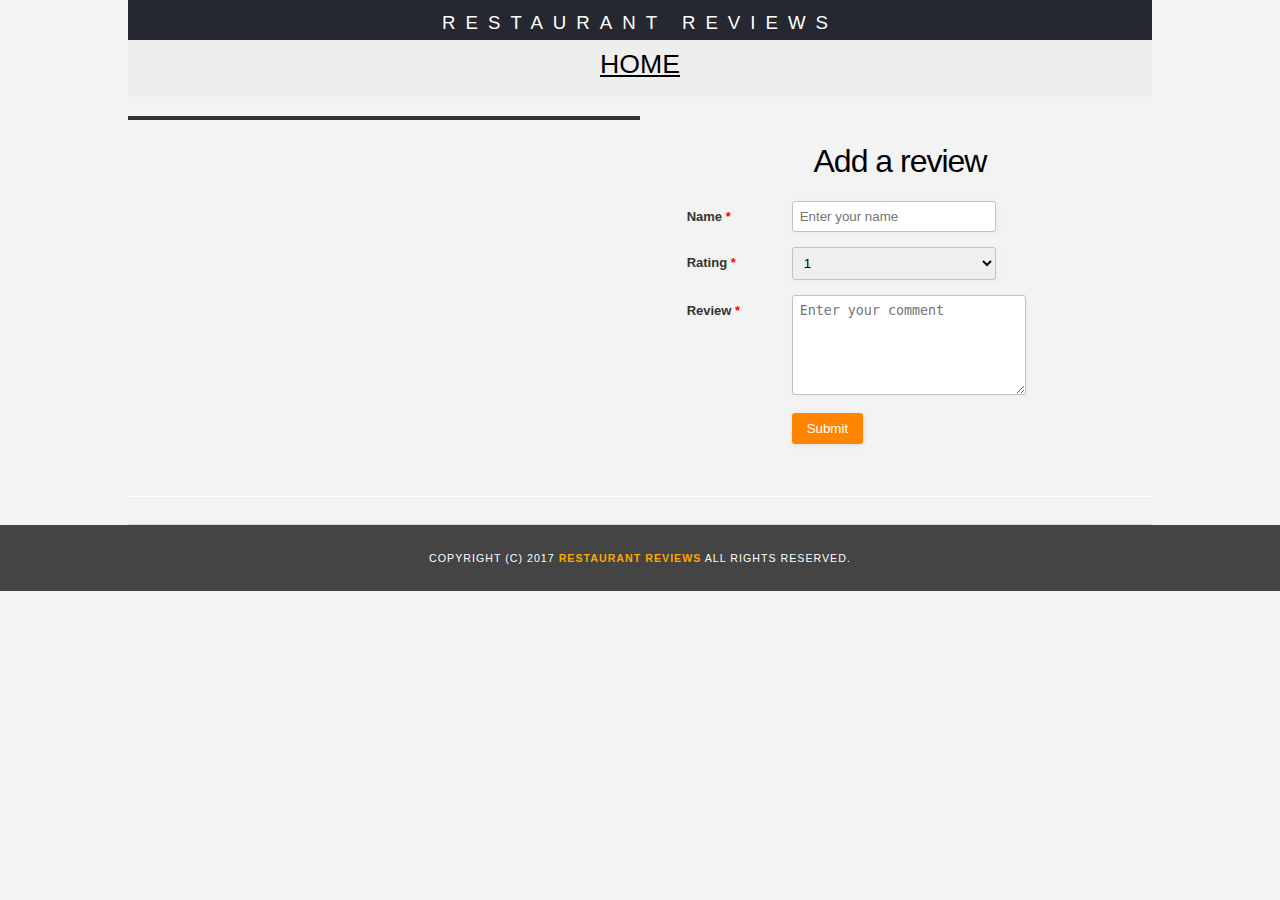
<file: restaurant.html>
<!DOCTYPE html>
<html lang="en">

<head>
  <link rel="manifest" href="manifest.json">
  <meta name="viewport" content="width=device-width, initial-scale=1.0">
  <!-- Normalize.css for better cross-browser consistency -->
  <link rel="stylesheet" src="//normalize-css.googlecode.com/svn/trunk/normalize.css" />
  <!-- Main CSS file -->
  <style>
    body,
    td,
    th,
    p {
      font-family: Arial, Helvetica, sans-serif;
      font-size: 10pt;
      color: #333;
      line-height: 1.5;
    }

    body {
      background-color: #f3f3f3;
      margin: 0;
      position: relative;
    }

    ul,
    li {
      font-family: Arial, Helvetica, sans-serif;
      font-size: 10pt;
      color: #333;
    }

    a {
      color: orange;
      text-decoration: none;
    }

    a:hover,
    a:focus {
      color: #3397db;
      text-decoration: none;
    }

    a img {
      border: none 0px #fff;
    }

    h1,
    h2,
    h3,
    h4,
    h5,
    h6 {
      font-family: Arial, Helvetica, sans-serif;
      margin: 0 0 20px;
    }

    article,
    aside,
    canvas,
    details,
    figcaption,
    figure,
    footer,
    header,
    hgroup,
    menu,
    nav,
    section {
      display: block;
    }

    section {
      width: 100%;
    }

    #maincontent {
      background-color: #f3f3f3;
      min-height: 100%;
      display: flex;
      flex-wrap: wrap;
      width: 100%;
    }

    #footer {
      background-color: #444;
      color: #fff;
      font-size: 8pt;
      letter-spacing: 1px;
      padding: 25px;
      text-align: center;
      text-transform: uppercase;
    }

    .form-style-2 {
      max-width: 500px;
      padding: 20px 12px 10px 20px;
      font: 13px Arial, Helvetica, sans-serif;
    }

    .form-style-2-heading {
      font-weight: bold;
      font-style: italic;
      border-bottom: 2px solid #ddd;
      margin-bottom: 20px;
      font-size: 15px;
      padding-bottom: 3px;
    }

    .form-style-2 label {
      display: block;
      margin: 0px 0px 15px 0px;
    }

    .form-style-2 label>span {
      width: 100px;
      font-weight: bold;
      float: left;
      padding-top: 8px;
      padding-right: 5px;
    }

    .form-style-2 span.required {
      color: red;
    }

    .form-style-2 .tel-number-field {
      width: 40px;
      text-align: center;
    }

    .form-style-2 input.input-field,
    .form-style-2 .select-field {
      width: 48%;
    }

    .form-style-2 input.input-field,
    .form-style-2 .tel-number-field,
    .form-style-2 .textarea-field,
    .form-style-2 .select-field {
      box-sizing: border-box;
      -webkit-box-sizing: border-box;
      -moz-box-sizing: border-box;
      border: 1px solid #C2C2C2;
      box-shadow: 1px 1px 4px #EBEBEB;
      -moz-box-shadow: 1px 1px 4px #EBEBEB;
      -webkit-box-shadow: 1px 1px 4px #EBEBEB;
      border-radius: 3px;
      -webkit-border-radius: 3px;
      -moz-border-radius: 3px;
      padding: 7px;
      outline: none;
    }

    .form-style-2 .input-field:focus,
    .form-style-2 .tel-number-field:focus,
    .form-style-2 .textarea-field:focus,
    .form-style-2 .select-field:focus {
      border: 1px solid #0C0;
    }

    .form-style-2 .textarea-field {
      height: 100px;
      width: 55%;
    }

    .form-style-2 input[type=submit],
    .form-style-2 input[type=button] {
      border: none;
      padding: 8px 15px 8px 15px;
      background: #FF8500;
      color: #fff;
      box-shadow: 1px 1px 4px #DADADA;
      -moz-box-shadow: 1px 1px 4px #DADADA;
      -webkit-box-shadow: 1px 1px 4px #DADADA;
      border-radius: 3px;
      -webkit-border-radius: 3px;
      -moz-border-radius: 3px;
    }

    .form-style-2 input[type=submit]:hover,
    .form-style-2 input[type=button]:hover {
      background: #EA7B00;
      color: #fff;
    }
  </style>
  <meta name="theme-color" content="#333" />
  <title>Restaurant Info</title>
</head>

<body class="inside">
  <!-- Beginning header -->
  <header>
    <!-- Beginning nav -->
    <nav>
      <h1>
        <a href="/">Restaurant Reviews</a>
      </h1>
    </nav>
    <!-- Beginning breadcrumb -->
    <nav aria-label="Breadcrumb">
      <ul id="breadcrumb">
        <li>
          <a href="/">Home</a>
        </li>
      </ul>
    </nav>
    <!-- End breadcrumb -->
    <!-- End nav -->
  </header>
  <!-- End header -->

  <!-- Beginning main -->
  <main id="maincontent">
    <!-- End map -->
    <!-- Beginning restaurant -->
    <section id="restaurant-container">
      <h2 id="restaurant-name"></h2>
      <img id="restaurant-img">
      <p id="restaurant-cuisine"></p>
      <p id="restaurant-address"></p>
      <table id="restaurant-hours"></table>
    </section>
    <!-- end restaurant -->
    <!-- Beginning reviews -->
    <section id="add-a-review-container">
      <div class="form-style-2">
        <h2>Add a review</h2>
        <form id="review-form" method="post" action="javascript:void(0)">
          <input type="hidden" name="restaurant_id" id="restaurant_id">
          <label for='name'>
            <span>Name
              <span class="required">*</span>
            </span>
            <input class="input-field" type="text" name="name" id="name" placeholder="Enter your name" required>
          </label>
          <label for="rating">
            <span>Rating
              <span class="required">*</span>
            </span>
            <select name="rating" id="rating" class="select-field">
              <option value="1">1</option>
              <option value="2">2</option>
              <option value="3">3</option>
              <option value="4">4</option>
              <option value="5">5</option>
            </select>
          </label>
          <label for="comment">
            <span>Review
              <span class="required">*</span>
            </span>
            <textarea id="comment" name="comment" class="textarea-field" required placeholder="Enter your comment"></textarea>
          </label>
          <label>
            <span>&nbsp;</span>
            <input type="submit" id="submit" value="Submit" onclick="submitForm()" />
          </label>
        </form>
      </div>
    </section>
    <section id="reviews-container">
      <ul id="reviews-list"></ul>
    </section>
    <!-- End reviews -->
    <!-- Beginning map -->
    <section id="map-container">
      <img id="map"></img>
    </section>
  </main>
  <!-- End main -->

  <!-- Beginning footer -->
  <footer id="footer">
    Copyright (c) 2017
    <a href="/">
      <strong>Restaurant Reviews</strong>
    </a> All Rights Reserved.
  </footer>
  <!-- End footer -->

  <!-- Beginning scripts -->
  <!-- Database helpers -->
  <script>
    /**
     * Create review HTML and add it to the webpage.
     */
    createReviewHTML = (review) => {
      const li = document.createElement('li');

      const name = document.createElement('p');
      // name.tabIndex = 19;
      name.innerHTML = review.name;
      li.appendChild(name);

      const date = document.createElement('p');
      // date.tabIndex = 19;
      date.innerHTML = Date(review.updatedAt);
      li.appendChild(date);

      const rating = document.createElement('p');
      // rating.tabIndex = 19;
      rating.innerHTML = `Rating: ${review.rating}`;
      li.appendChild(rating);

      const comments = document.createElement('p');
      // comments.tabIndex = 19;
      comments.innerHTML = review.comments;
      li.appendChild(comments);

      return li;
    }
  </script>
  <script type="application/javascript" charset="utf-8" src="js/idb.min.js"></script>
  <script type="application/javascript" charset="utf-8" src="js/apphelper.min.js"></script>
  <script type="application/javascript" charset="utf-8" src="js/dbhelper.min.js"></script>
  <!-- Main javascript file -->
  <script type="application/javascript" charset="utf-8" src="js/restaurant_info.min.js"></script>
  <!-- End scripts -->
  <noscript id="deferred-styles">
    <link rel="stylesheet" href="css/styles.min.css">
    <!-- Styles only useful in this page -->
    <link rel="stylesheet" href="css/details.min.css" type="text/css">
  </noscript>
  <script>
    var loadDeferredStyles = function () {
      var addStylesNode = document.getElementById("deferred-styles");
      var replacement = document.createElement("div");
      replacement.innerHTML = addStylesNode.textContent;
      document.body.appendChild(replacement)
      addStylesNode.parentElement.removeChild(addStylesNode);
    };
    var raf = window.requestAnimationFrame || window.mozRequestAnimationFrame ||
      window.webkitRequestAnimationFrame || window.msRequestAnimationFrame;
    if (raf) raf(function () {
      window.setTimeout(loadDeferredStyles, 0);
    });
    else window.addEventListener('load', loadDeferredStyles);

    // Filling the hidden field with restaurant_id
    document.getElementById("restaurant_id").value = getQueryVariable('id');
  </script>
</body>

</html>
</file>
<file: css/styles.min.css>
@charset "utf-8";nav{width:100%;background-color:#252831;text-align:center}nav h1{margin:auto}nav h1 a{color:#fff;font-size:14pt;font-weight:200;letter-spacing:10px;text-transform:uppercase}#breadcrumb{padding:10px 40px 16px;list-style:none;background-color:#eee;font-size:17px;margin:0;width:calc(100% - 80px)}#breadcrumb li{display:inline}#breadcrumb li+li:before{padding:8px;color:#000;content:"/\00a0"}#breadcrumb li a{color:#000;text-decoration:underline}#breadcrumb li a:hover{color:#01447e;text-decoration:underline overline}#map,#map-container{display:block;margin:0 auto;max-width:100%;transition:1s;transition-property:initial;transition-duration:1s;transition-timing-function:initial;transition-delay:initial}.filter-options{width:100%;background-color:#3397db}.filter-options h2{color:#fff;font-size:1rem;font-weight:400;line-height:1;margin:0 20px;display:none}.filter-options select{background-color:#fff;border:1px solid #fff;font-family:Arial,sans-serif;font-size:11pt;letter-spacing:0;margin:10px;width:calc(50% - 24px);min-height:48px}#restaurants-list{background-color:#f3f3f3;list-style:outside none none;margin:0;text-align:center;width:100%;-webkit-margin-before:1em;-webkit-margin-after:1em;-webkit-margin-start:0;-webkit-margin-end:0;-webkit-padding-start:0}#restaurants-list li{background-color:#fff;border:2px solid #ccc;font-family:Arial,sans-serif;margin:.5em 1em;padding:.8em;text-align:left;width:calc(100% - 4px - 1.6em - 2em)}#restaurants-list .restaurant-img{background-color:#ccc;display:block;margin:0;max-width:100%;min-width:100%}#restaurants-list li h1{color:#f18200;font-family:Arial,sans-serif;font-size:14pt;font-weight:200;letter-spacing:0;line-height:1.3;margin:20px 0 10px;text-transform:uppercase}#restaurants-list p{margin:0;font-size:11pt}#restaurants-list li a{background-color:#000;border-bottom:3px solid #eee;color:#fff;display:inline-block;font-size:10pt;margin:15px 0 0;padding:.8em;text-align:center;text-decoration:none;text-transform:uppercase}.operations-container{width:100%}.operations-container *{display:inline-block;width:calc(50% - 1.8em);margin:0 .2em}img{opacity:1;transition:opacity .3s}img[data-src]{opacity:0}@media screen and (min-width:480px){.filter-options h2{display:unset}.filter-options select{min-height:0;width:auto}}@media screen and (min-width:600px){#restaurants-list,#reviews-list{display:flex;flex-wrap:wrap}#restaurants-list li{width:calc(50% - 4px - 1.6em - 2em)}#reviews-list li{width:calc(50% - 4px - 2em)}}@media screen and (min-width:980px){#restaurants-list li{width:calc((33% - 4px - 1.6em - 2em))}}@media screen and (min-width:1024px){#maincontent,nav{max-width:1024px;margin-left:auto;margin-right:auto}}
</file>
<file: css/details.min.css>
.inside #map,.inside #map-container{display:block;margin:0 auto;max-width:100%;transition:1s;transition-property:initial;transition-duration:1s;transition-timing-function:initial;transition-delay:initial}#restaurant-name{color:#000;font-family:Arial,sans-serif;font-size:20pt;font-weight:200;letter-spacing:0;margin:15px 0 30px;text-transform:uppercase;line-height:1.1;text-align:center}#restaurant-img{width:100%}#restaurant-address{font-size:12pt;margin:10px 0}#restaurant-cuisine{background-color:#333;color:#ddd;font-size:12pt;font-weight:300;letter-spacing:10px;margin:0 0 20px;padding:2px 0;text-align:center;text-transform:uppercase;width:100%}#add-a-review-container,#restaurant-container,#reviews-container{border-bottom:1px solid #d9d9d9;border-top:1px solid #fff;padding:1em;width:100%}#add-a-review-container,#reviews-container{padding:1em}#add-a-review-container h2,#reviews-container h2{color:#000;font-size:24pt;font-weight:300;letter-spacing:-1px;padding-bottom:1pt;text-align:center}#reviews-list{margin:0;padding:0}#reviews-list li{background-color:#fff;border:2px solid #f3f3f3;display:block;list-style-type:none;margin:.5em;overflow:hidden;padding:.5em;position:relative;width:calc(100% - 4px - 2em)}#reviews-list li p{margin:0 0 10px}#restaurant-hours td{color:#666}@media screen and (min-width:800px){#restaurant-container{width:50%;margin:0;padding:0;border:0}#add-a-review-container{padding:2em;width:calc(50% - 4em);margin:0;border:0}#restaurant-name{display:none}.inside #map-container{order:4}#restaurant-container{order:1}#add-a-review-container{order:2}#reviews-container{order:3}#restaurant-address,#restaurant-hours{padding-left:1.5em}#breadcrumb li:last-of-type{color:#f18200;font-family:Arial,sans-serif;font-size:20pt;font-weight:200;letter-spacing:0;margin:15px 0 30px;text-transform:uppercase;line-height:1.1}#reviews-list li{width:100%}}
</file>
